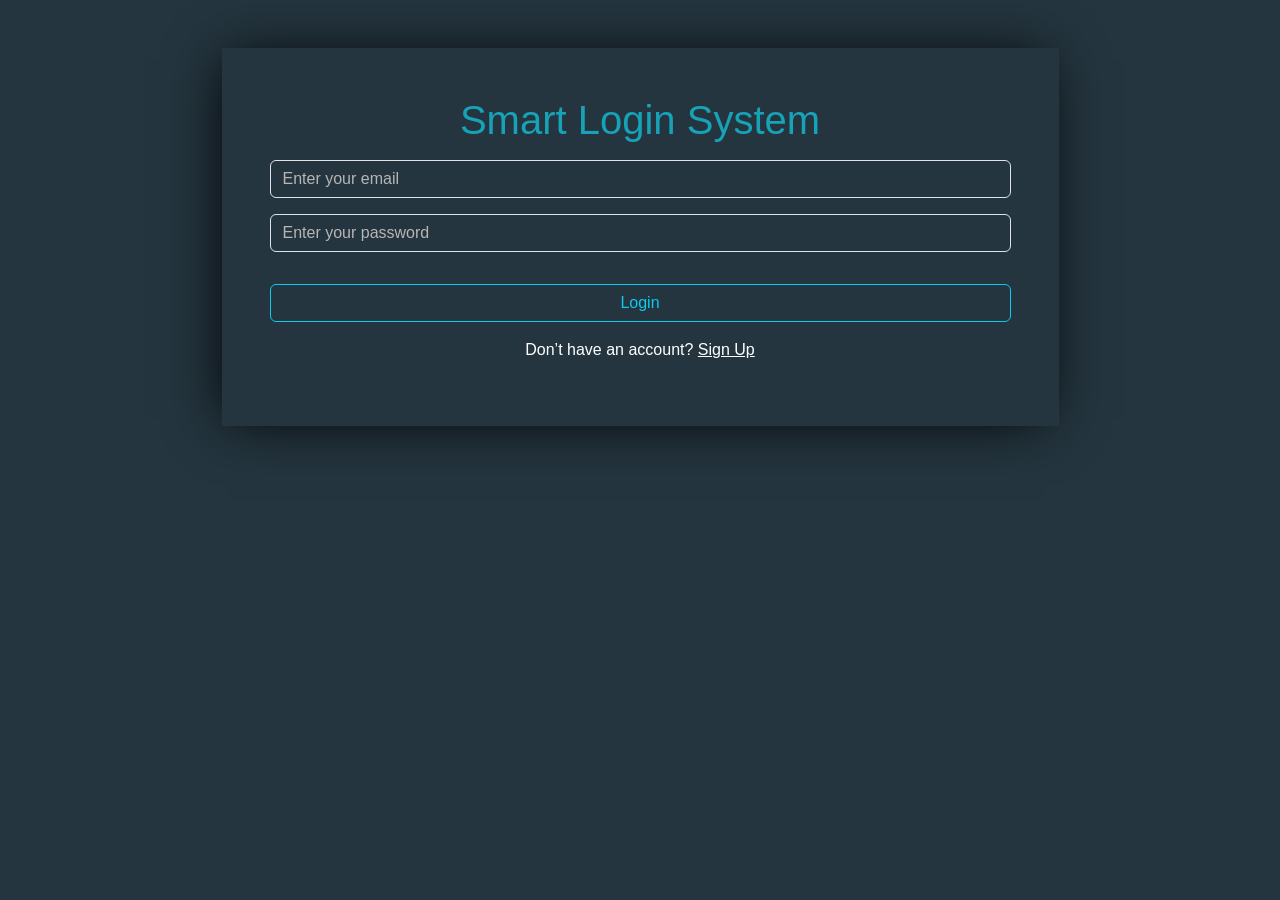
<file: index.html>
<!DOCTYPE html>
<html lang="en">
<head>
    <meta charset="UTF-8">
    <meta name="viewport" content="width=device-width, initial-scale=1.0">
    <link rel="stylesheet" href="css/all.min.css"> 
    <link rel="stylesheet" href="css/bootstrap.min.css"> 
    <link rel="stylesheet" href="css/style.css">
    <title>Login System</title>
    <link rel="icon"    href="key.png">
</head>
<body>
        <span class="d-none" id="username"></span>
        <div class="container my-5 text-center ">
            <div class="group m-auto w-75 p-5">
                <h1>Smart Login System</h1>
        
                <input id="signinEmail" class="form-control my-3" placeholder="Enter your email" type="text">
                <input id="signinPassword" class="form-control my-3" placeholder="Enter your password" type="password">
                <p id="incorrect"></p>
        
                <button onclick="login()" class="btn btn-outline-info w-100 my-3">Login</button>
                <p class="text-white">Don’t have an account? <a class='text-white' href='singup.html'>Sign Up</a></p>
        
            </div>
        </div>



    <script src="js/bootstrap.bundle.min.js"></script>
    <script src="js/main.js"></script>
</body>
</html>
</file>
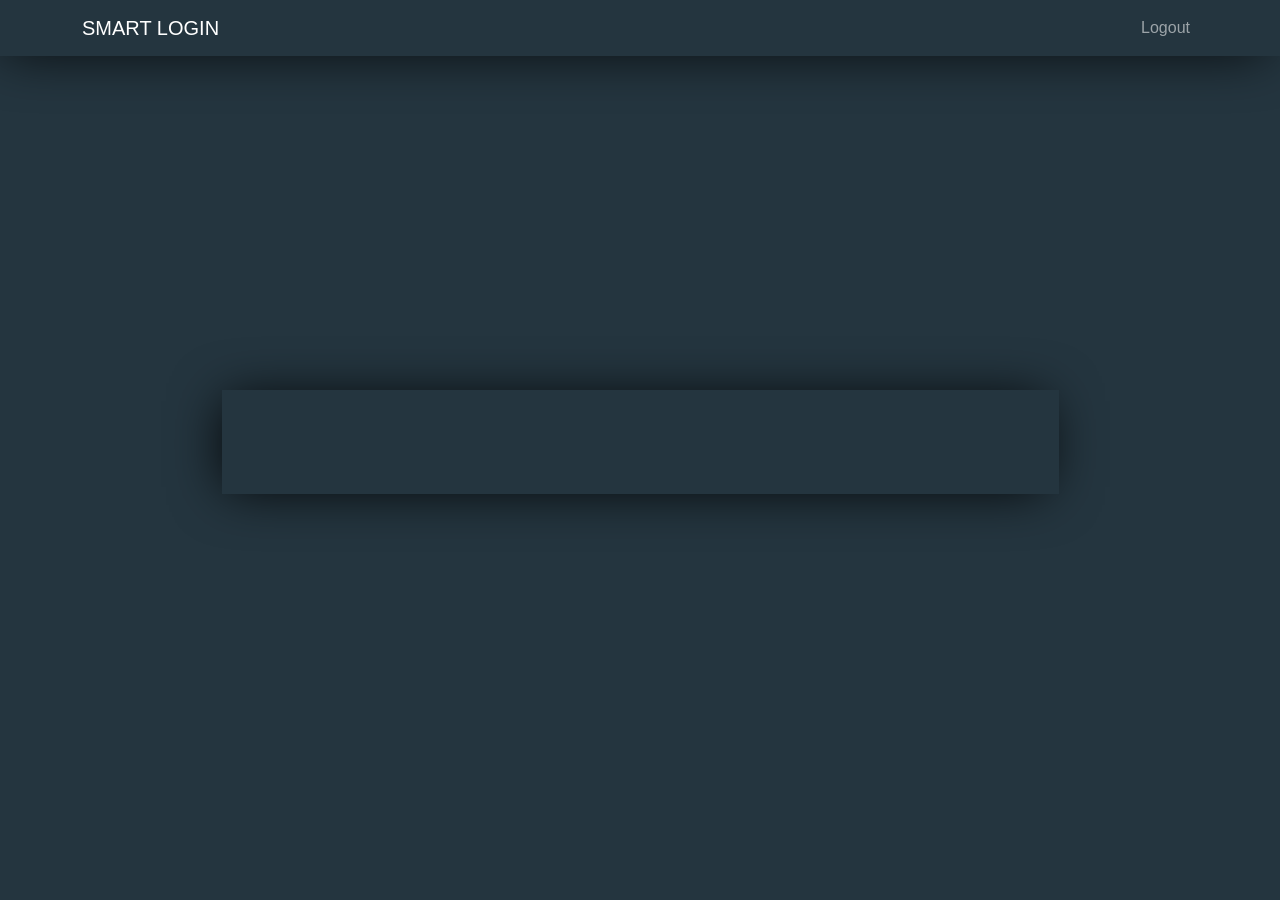
<file: home.html>
<!DOCTYPE html>
<html lang="en">

<head>
    <meta charset="UTF-8">
    <meta name="viewport" content="width=device-width, initial-scale=1.0">
    <link rel="stylesheet" href="css/all.min.css">
    <link rel="stylesheet" href="css/bootstrap.min.css">
    <link rel="stylesheet" href="css/style.css">
    <title>Login System</title>
</head>

<body id="home">
    <nav class="navbar navbar-expand-lg navbar-dark group">
        <div class="container">
            <a class="navbar-brand" href="#">SMART LOGIN</a>
            <button class="navbar-toggler" type="button" data-toggle="collapse" data-target="#navbarSupportedContent"
                aria-controls="navbarSupportedContent" aria-expanded="false" aria-label="Toggle navigation">
                <span class="navbar-toggler-icon"></span>
            </button>
    
            <div class="collapse navbar-collapse" id="navbarSupportedContent">
                <ul class="navbar-nav ms-auto">
    
                    <li class="nav-item ">
                        <a class='nav-link btn btn-outline-warning ' href='index.html' onclick='logout()'>Logout</a>
                    </li>
    
    
                </ul>
    
            </div>
        </div>
    </nav>
    <div class="container my-5 text-center h-100 d-flex align-items-center">
        <div class="group m-auto w-75 p-5">
            <h1 id="username"></h1>
        </div>
    </div>


    <script src="js/bootstrap.bundle.min.js"></script>
    <script src="js/main.js"></script>
</body>

</html>
</file>
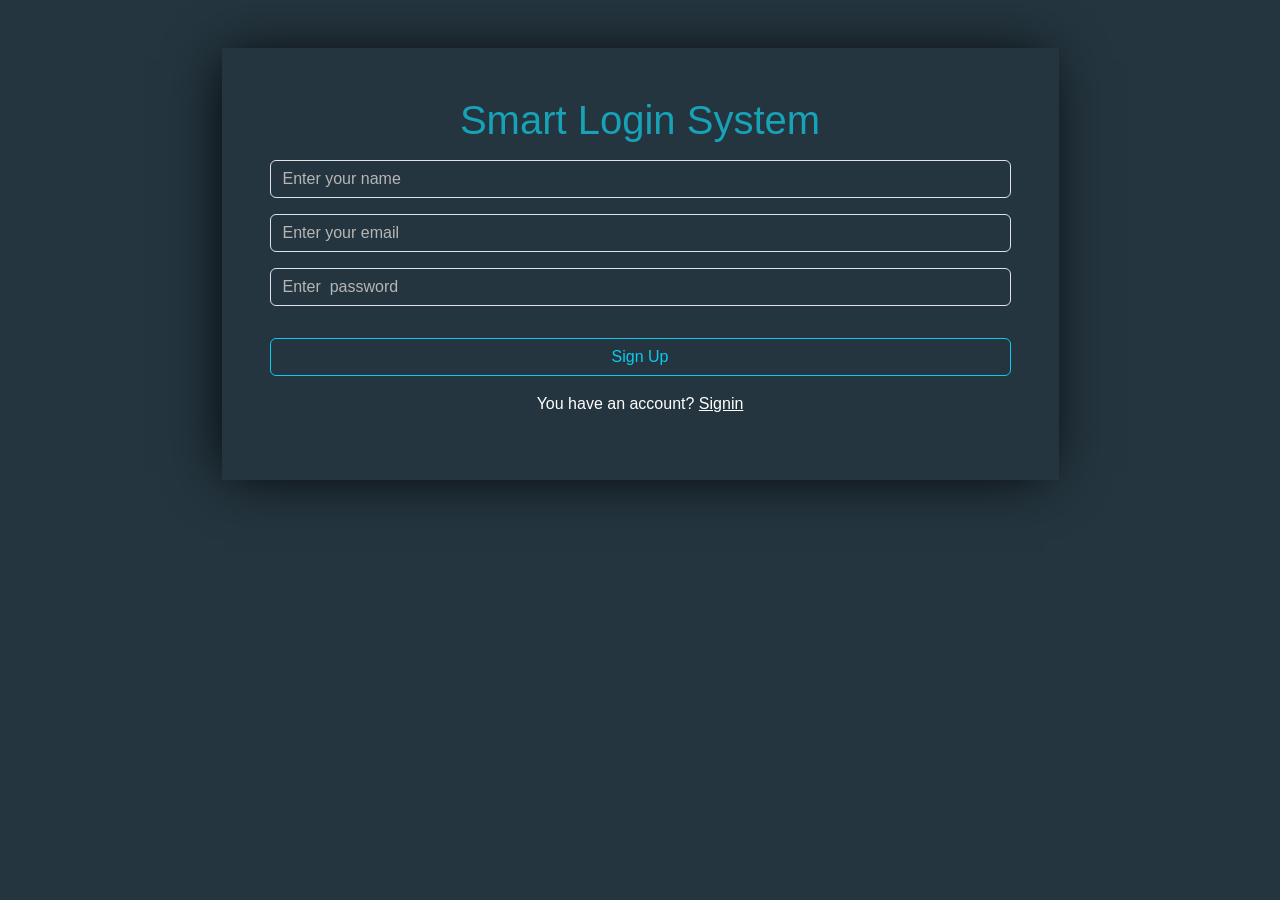
<file: singup.html>
<!DOCTYPE html>
<html lang="en">

<head>
    <meta charset="UTF-8">
    <meta name="viewport" content="width=device-width, initial-scale=1.0">
    <link rel="stylesheet" href="css/all.min.css">
    <link rel="stylesheet" href="css/bootstrap.min.css">
    <link rel="stylesheet" href="css/style.css">
    <title>Login System</title>
</head>

<body>
    <span class="d-none" id="username"></span>
    
    <div class="container my-5 text-center">
        <div class="group m-auto w-75 p-5">
            <h1>Smart Login System</h1>
    
            <input id="signupName" class="form-control my-3" placeholder="Enter your name" type="text">
            <input id="signupEmail" class="form-control my-3" placeholder="Enter your email" type="email">
    
            <input id="signupPassword" class="form-control my-3" placeholder="Enter  password" type="password">
            <p id="exist"></p>
    
            <button onclick=" singup()" class="btn btn-outline-info w-100 my-3">Sign Up</button>
            <p class="text-white">You have an account? <a class='text-white' href='index.html'>Signin</a></p>
        </div>
    </div>


    <script src="js/bootstrap.bundle.min.js"></script>
    <script src="js/main.js"></script>
</body>

</html>
</file>
<file: css/style.css>
body {
    background: #24353f;
    font-family: 'Titillium Web', sans-serif;
}

#home {
    height: 75vh;
}

h1 {
    color: #17a2b8;
}

.group {
    box-shadow: -5px 2px 54px -9px rgba(0, 0, 0, 1);
}

input,
textarea {
    background-color: transparent !important;
    color: #fff !important;
}

input::placeholder,
textarea::placeholder {
    color: rgb(182, 182, 182) !important;
}

input:focus,
textarea:focus {
    box-shadow: 0 0 0 0 transparent !important;
}
</file>
